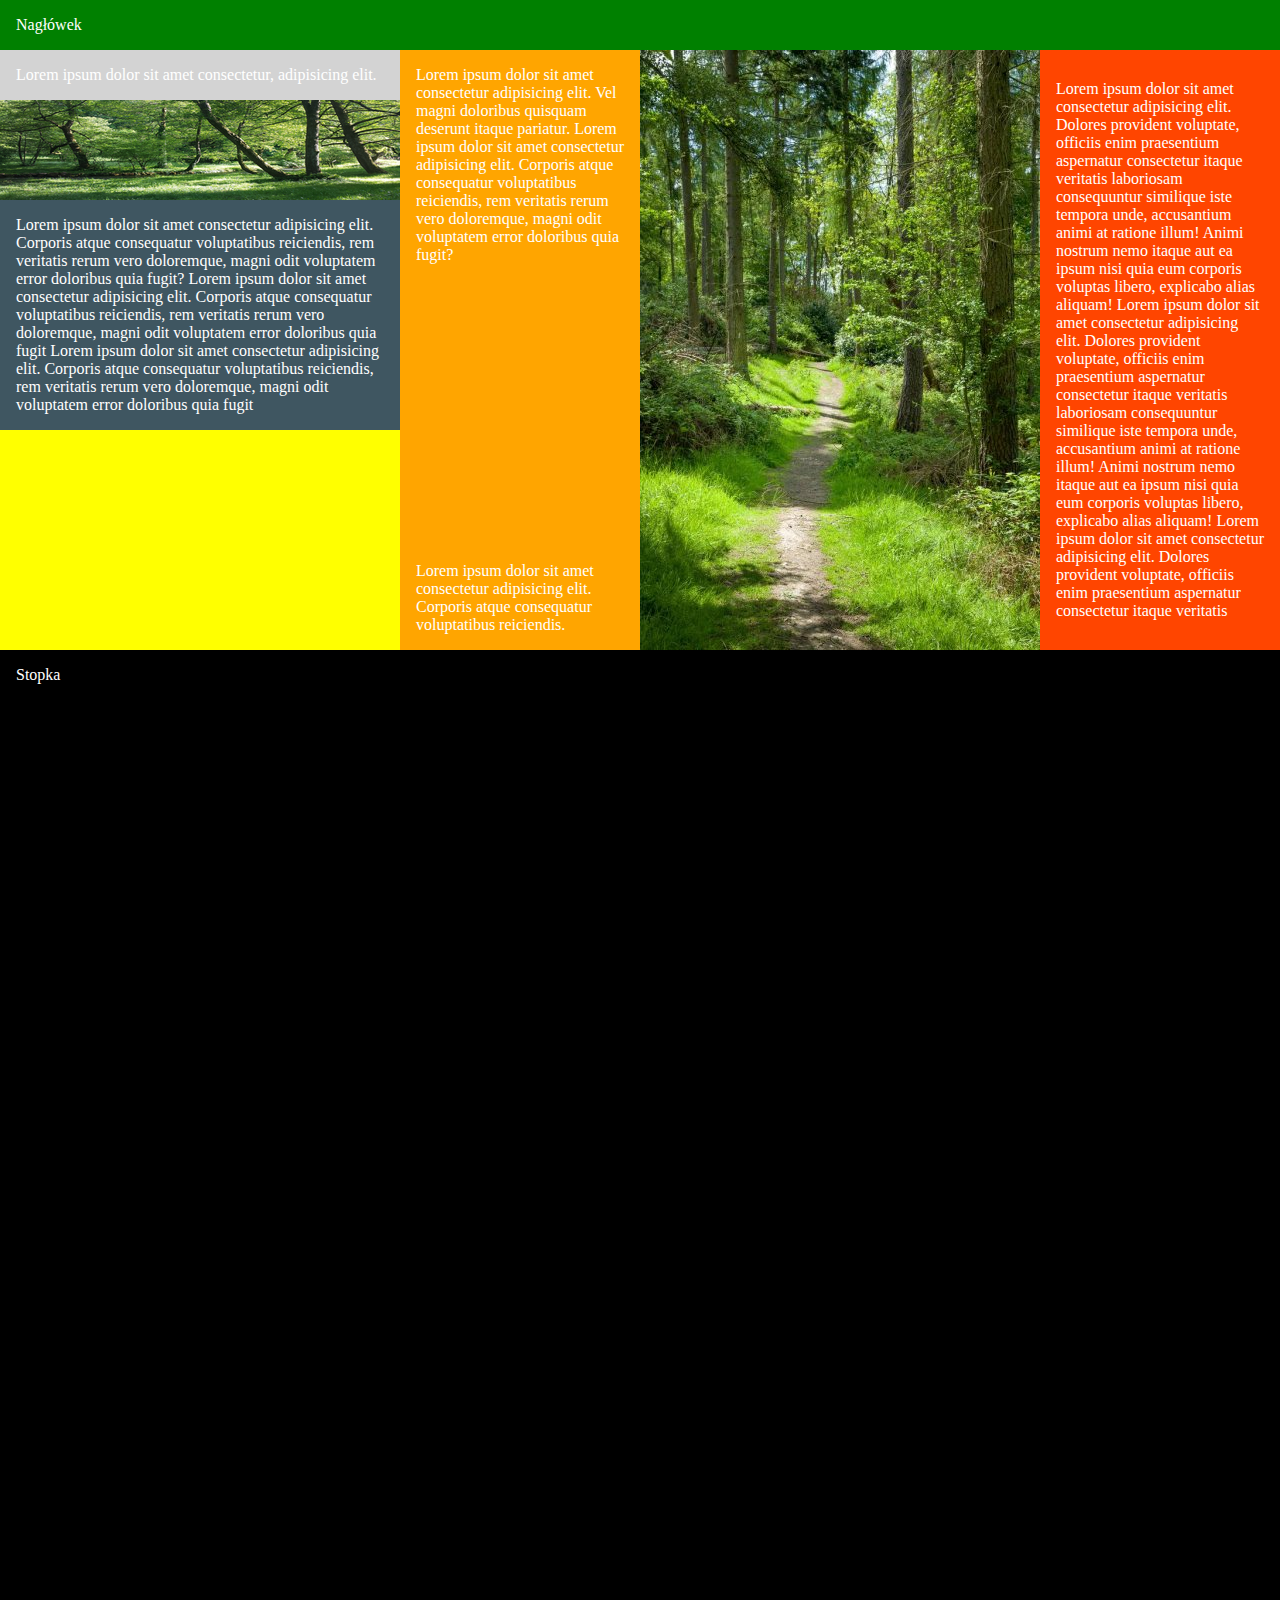
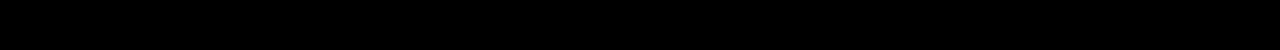
<file: zadanie1/index.html>
<!DOCTYPE html>
<html lang="en">
  <head>
    <meta charset="UTF-8" />
    <meta name="viewport" content="width=device-width, initial-scale=1.0" />
    <title>Eengine Tasks - Zadanie 1</title>
    <link rel="stylesheet" href="styles.css" />
  </head>
  <body>
    <div class="layout">
      <header class="header">
        <div class="container">Nagłówek</div>
      </header>
      <main class="container main">
        <section class="first">
          <p class="first__text-top">
            Lorem ipsum dolor sit amet consectetur, adipisicing elit.
          </p>
          <img src="image1.jpg" alt="Forest" class="first__img" />
          <p class="first__text-bottom">
            Lorem ipsum dolor sit amet consectetur adipisicing elit. Corporis
            atque consequatur voluptatibus reiciendis, rem veritatis rerum vero
            doloremque, magni odit voluptatem error doloribus quia fugit? Lorem
            ipsum dolor sit amet consectetur adipisicing elit. Corporis atque
            consequatur voluptatibus reiciendis, rem veritatis rerum vero
            doloremque, magni odit voluptatem error doloribus quia fugit Lorem
            ipsum dolor sit amet consectetur adipisicing elit. Corporis atque
            consequatur voluptatibus reiciendis, rem veritatis rerum vero
            doloremque, magni odit voluptatem error doloribus quia fugit
          </p>
        </section>
        <section class="second">
          <p>
            Lorem ipsum dolor sit amet consectetur adipisicing elit. Vel magni
            doloribus quisquam deserunt itaque pariatur. Lorem ipsum dolor sit
            amet consectetur adipisicing elit. Corporis atque consequatur
            voluptatibus reiciendis, rem veritatis rerum vero doloremque, magni
            odit voluptatem error doloribus quia fugit?
          </p>
          <p>
            Lorem ipsum dolor sit amet consectetur adipisicing elit. Corporis
            atque consequatur voluptatibus reiciendis.
          </p>
        </section>
        <section class="third">
          <img src="image2.jpg" alt="Forest" class="third__img" />
        </section>
        <section class="forth">
          <p class="forth__text">
            Lorem ipsum dolor sit amet consectetur adipisicing elit. Dolores
            provident voluptate, officiis enim praesentium aspernatur
            consectetur itaque veritatis laboriosam consequuntur similique iste
            tempora unde, accusantium animi at ratione illum! Animi nostrum nemo
            itaque aut ea ipsum nisi quia eum corporis voluptas libero,
            explicabo alias aliquam! Lorem ipsum dolor sit amet consectetur
            adipisicing elit. Dolores provident voluptate, officiis enim
            praesentium aspernatur consectetur itaque veritatis laboriosam
            consequuntur similique iste tempora unde, accusantium animi at
            ratione illum! Animi nostrum nemo itaque aut ea ipsum nisi quia eum
            corporis voluptas libero, explicabo alias aliquam! Lorem ipsum dolor
            sit amet consectetur adipisicing elit. Dolores provident voluptate,
            officiis enim praesentium aspernatur consectetur itaque veritatis
          </p>
        </section>
      </main>
      <footer class="footer">
        <div class="container">Stopka</div>
      </footer>
    </div>
  </body>
</html>
</file>
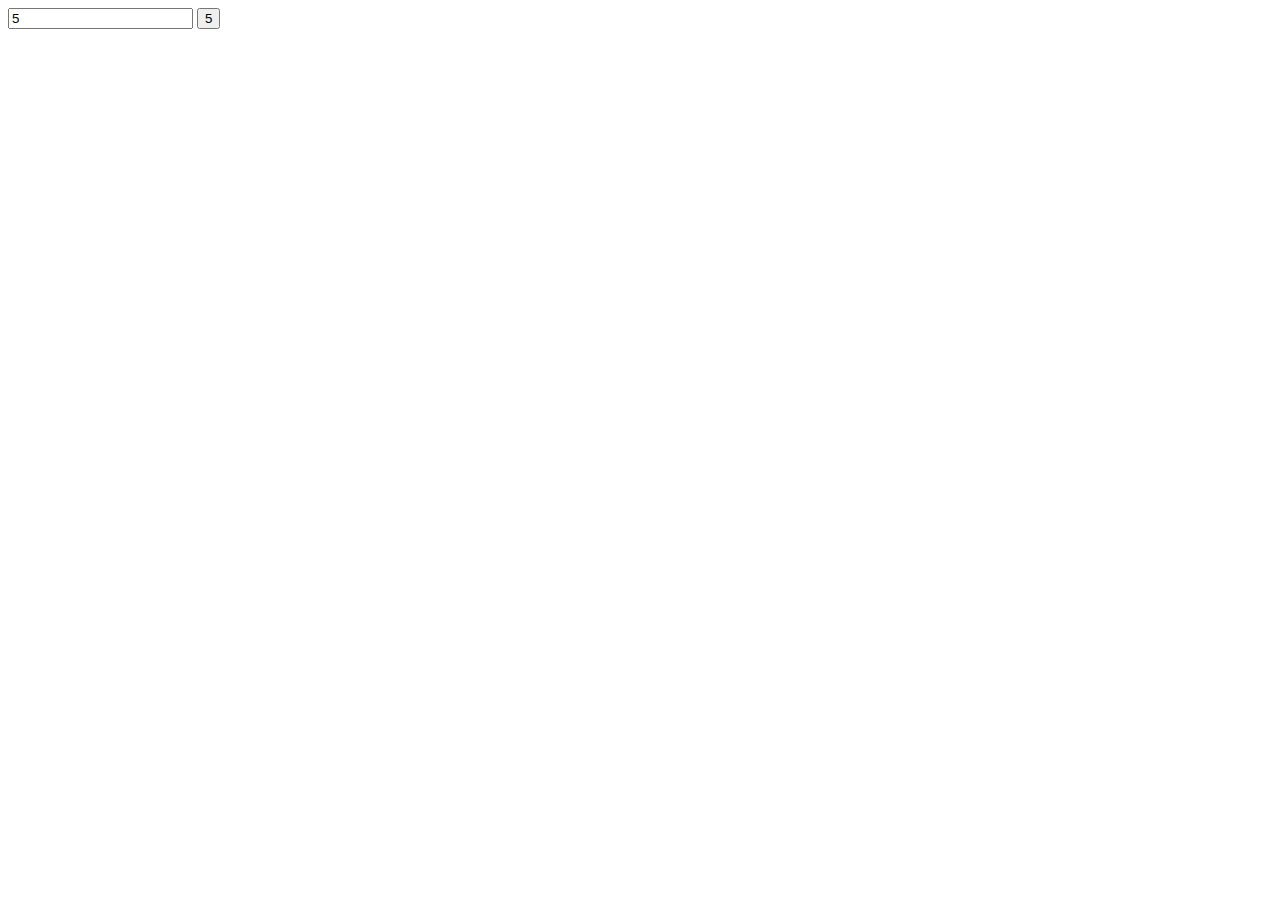
<file: zadanie3/index.html>
<!DOCTYPE html>
<html lang="en">
  <head>
    <meta charset="UTF-8" />
    <meta http-equiv="X-UA-Compatible" content="IE=edge" />
    <meta name="viewport" content="width=device-width, initial-scale=1.0" />
    <title>Zadanie 3</title>
  </head>
  <body>
    <div class="container">
      <form>
        <input
          id="numInput"
          type="number"
          min="1"
          step="1"
          pattern="^[0-9]"
          oninput="validity.valid||(value='');"
        />
        <button type="submit" id="submitBtn"></button>
      </form>
    </div>
    <script src="index.js"></script>
  </body>
</html>
</file>
<file: zadanie1/styles.css>
*,
*::after,
*::before {
  margin: 0;
  padding: 0;
  box-sizing: border-box;
}

body {
  background-color: #333;
  color: #fff;
}

p {
  padding: 1rem;
}

img {
  display: block;
}

.layout {
  min-height: 100vh;
  display: flex;
  flex-direction: column;
  justify-content: space-between;
}
.container {
  max-width: 1400px;
  margin: 0 auto;
}
.header {
  background-color: green;
  padding: 1rem;
}

.main {
  display: grid;
  grid-template-columns: 400px 1fr 400px 1fr;
}
.footer {
  background-color: #000;
  min-height: 1000px;

  padding: 1rem;
}

.first {
  background-color: yellow;
}
.first__text-top,
.first__text-bottom {
  position: sticky;
  top: 0;
}

.first__img {
  width: 100%;
}

.first__text-top {
  background-color: lightgray;
}

.first__text-bottom {
  background-color: rgb(63, 86, 97);
}

.second {
  background-color: orange;
  display: flex;
  flex-direction: column;
  justify-content: space-between;
}

.third__img {
  object-fit: cover;
  width: 100%;
  height: 100%;
}

.forth {
  background-color: orangered;
  display: flex;
  justify-content: center;
  align-items: center;
}

@media (max-width: 1200px) {
  .main {
    grid-template-columns: 400px 1fr;
  }
}

@media (max-width: 600px) {
  .main {
    grid-template-columns: 1fr;
  }
}
</file>
